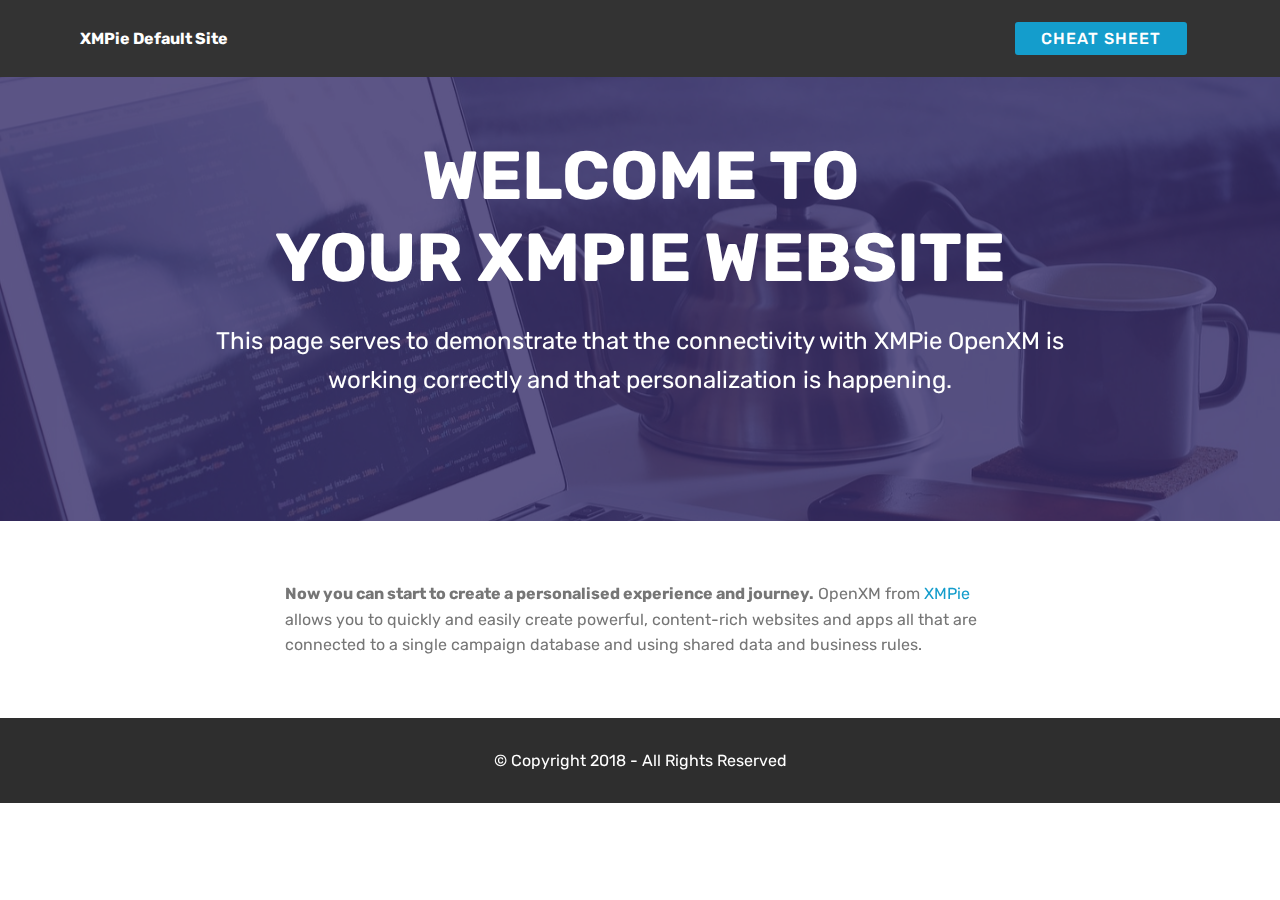
<file: index.html>
<!DOCTYPE html>
<html >
<head>
  <meta charset="UTF-8">
  <meta http-equiv="X-UA-Compatible" content="IE=edge">
  <meta name="viewport" content="width=device-width, initial-scale=1, minimum-scale=1">
  <link rel="icon" type="image/x-icon" href="https://www.xmpie.com/wp-content/uploads/2015/07/logo.png">

  
  <meta name="description" content="Default OpenXM page for you to test and work with">
  <title>XMPie Default Page</title>
  <link rel="stylesheet" href="assets/tether/tether.min.css">
  <link rel="stylesheet" href="assets/bootstrap/css/bootstrap.min.css">
  <link rel="stylesheet" href="assets/bootstrap/css/bootstrap-grid.min.css">
  <link rel="stylesheet" href="assets/bootstrap/css/bootstrap-reboot.min.css">
  <link rel="stylesheet" href="assets/dropdown/css/style.css">
  <link rel="stylesheet" href="assets/theme/css/style.css">
  <link rel="stylesheet" href="assets/xmpie/css/mbr-additional.css" type="text/css">

</head>
<body>
  <section class="menu xmpie-default" once="menu" id="menu1-2">

    <nav class="navbar navbar-expand beta-menu navbar-dropdown align-items-center navbar-fixed-top navbar-toggleable-sm">
        <button class="navbar-toggler navbar-toggler-right" type="button" data-toggle="collapse" data-target="#navbarSupportedContent" aria-controls="navbarSupportedContent" aria-expanded="false" aria-label="Toggle navigation">
            <div class="hamburger">
                <span></span>
                <span></span>
                <span></span>
                <span></span>
            </div>
        </button>
        <div class="menu-logo">
            <div class="navbar-brand">
                
                <span class="navbar-caption-wrap"><a class="navbar-caption text-white display-4" href="http://www.xmpie.com">XMPie Default Site</a></span>
            </div>
        </div>
        <div class="collapse navbar-collapse" id="navbarSupportedContent">
            
            <div class="navbar-buttons mbr-section-btn"><a class="btn btn-sm btn-primary display-4" href="https://github.com/XMPieLab/XMPL-SDK/wiki">CHEAT SHEET</a></div>
        </div>
    </nav>
</section>
<section class="header1 cid-qv1fpt1o2q mbr-parallax-background" id="header1-1">
    <div class="mbr-overlay" style="opacity: 0.8; background-color: rgb(51, 42, 104);">
    </div>

    <div class="container">
        <div class="row justify-content-md-center">
            <div class="mbr-white col-md-10">
                <h1 class="mbr-section-title align-center mbr-bold pb-3 mbr-fonts-style display-1">WELCOME TO<br>YOUR XMPIE WEBSITE</h1>
                
                <p class="mbr-text align-center pb-3 mbr-fonts-style display-5">
                    This page serves to demonstrate that the connectivity with XMPie OpenXM is working correctly and that personalization is happening.</p>
                
            </div>
        </div>
    </div>
</section>

<section class="mbr-section article content1 xmpie-article" id="content1-ne">
    
    <div class="container">
        <div class="media-container-row">
            <div class="mbr-text col-12 col-md-8 mbr-fonts-style display-7">
                <strong>Now you can start to create a personalised experience and journey.</strong>
                OpenXM from <a href="http://www.xmpie.com">XMPie</a> allows you to quickly and easily create powerful, content-rich websites and apps
                all that are connected to a single campaign database and using shared data and business rules. 
            </div>
        </div>
    </div>
</section>

<section once="" class="xmpie-footer" id="footer6-c5">
    <div class="container">
        <div class="media-container-row align-center mbr-white">
            <div class="col-12">
                <p class="mbr-text mb-0 mbr-fonts-style display-7">
                    © Copyright 2018&nbsp;- All Rights Reserved
                </p>
            </div>
        </div>
    </div>
</section>

<!-- Scripts -->
    <script src="https://ajax.googleapis.com/ajax/libs/jquery/1.10.2/jquery.min.js"></script>
    <script src="assets/popper/popper.min.js"></script>
    <script src="assets/tether/tether.min.js"></script>
    <script src="assets/bootstrap/js/bootstrap.min.js"></script>
    <script src="assets/smoothscroll/smooth-scroll.js"></script>
    <script src="assets/dropdown/js/script.min.js"></script>
    <script src="assets/touchswipe/jquery.touch-swipe.min.js"></script>
    <script src="assets/parallax/jarallax.min.js"></script>
    <script src="assets/theme/js/script.js"></script>
</body>
</html>
</file>
<file: assets/dropdown/css/style.css>
.navbar-dropdown {
  left: 0;
  padding: 0;
  position: absolute;
  right: 0;
  top: 0;
  transition: all 0.45s ease;
  z-index: 1030;
  background: #282828; }
  .navbar-dropdown .navbar-logo {
    margin-right: 0.8rem;
    transition: margin 0.3s ease-in-out;
    vertical-align: middle; }
    .navbar-dropdown .navbar-logo img {
      height: 3.125rem;
      transition: all 0.3s ease-in-out; }
    .navbar-dropdown .navbar-logo.mbr-iconfont {
      font-size: 3.125rem;
      line-height: 3.125rem; }
  .navbar-dropdown .navbar-caption {
    font-weight: 700;
    white-space: normal;
    vertical-align: -4px;
    line-height: 3.125rem !important; }
    .navbar-dropdown .navbar-caption, .navbar-dropdown .navbar-caption:hover {
      color: inherit;
      text-decoration: none; }
  .navbar-dropdown .mbr-iconfont + .navbar-caption {
    vertical-align: -1px; }
  .navbar-dropdown.navbar-fixed-top {
    position: fixed; }
  .navbar-dropdown .navbar-brand span {
    vertical-align: -4px; }
  .navbar-dropdown.bg-color.transparent {
    background: none; }
  .navbar-dropdown.navbar-short .navbar-brand {
    padding: 0.625rem 0; }
    .navbar-dropdown.navbar-short .navbar-brand span {
      vertical-align: -1px; }
  .navbar-dropdown.navbar-short .navbar-caption {
    line-height: 2.375rem !important;
    vertical-align: -2px; }
  .navbar-dropdown.navbar-short .navbar-logo {
    margin-right: 0.5rem; }
    .navbar-dropdown.navbar-short .navbar-logo img {
      height: 2.375rem; }
    .navbar-dropdown.navbar-short .navbar-logo.mbr-iconfont {
      font-size: 2.375rem;
      line-height: 2.375rem; }
  .navbar-dropdown.navbar-short .mbr-table-cell {
    height: 3.625rem; }
  .navbar-dropdown .navbar-close {
    left: 0.6875rem;
    position: fixed;
    top: 0.75rem;
    z-index: 1000; }
  .navbar-dropdown .hamburger-icon {
    content: "";
    display: inline-block;
    vertical-align: middle;
    width: 16px;
    -webkit-box-shadow: 0 -6px 0 1px #282828,0 0 0 1px #282828,0 6px 0 1px #282828;
    -moz-box-shadow: 0 -6px 0 1px #282828,0 0 0 1px #282828,0 6px 0 1px #282828;
    box-shadow: 0 -6px 0 1px #282828,0 0 0 1px #282828,0 6px 0 1px #282828; }

.dropdown-menu .dropdown-toggle[data-toggle="dropdown-submenu"]::after {
  border-bottom: 0.35em solid transparent;
  border-left: 0.35em solid;
  border-right: 0;
  border-top: 0.35em solid transparent;
  margin-left: 0.3rem; }

.dropdown-menu .dropdown-item:focus {
  outline: 0; }

.nav-dropdown {
  font-size: 0.75rem;
  font-weight: 500;
  height: auto !important; }
  .nav-dropdown .nav-btn {
    padding-left: 1rem; }
  .nav-dropdown .link {
    margin: .667em 1.667em;
    font-weight: 500;
    padding: 0;
    transition: color .2s ease-in-out; }
    .nav-dropdown .link.dropdown-toggle {
      margin-right: 2.583em; }
      .nav-dropdown .link.dropdown-toggle::after {
        margin-left: .25rem;
        border-top: 0.35em solid;
        border-right: 0.35em solid transparent;
        border-left: 0.35em solid transparent;
        border-bottom: 0; }
      .nav-dropdown .link.dropdown-toggle[aria-expanded="true"] {
        margin: 0;
        padding: 0.667em 3.263em  0.667em 1.667em; }
  .nav-dropdown .link::after,
  .nav-dropdown .dropdown-item::after {
    color: inherit; }
  .nav-dropdown .btn {
    font-size: 0.75rem;
    font-weight: 700;
    letter-spacing: 0;
    margin-bottom: 0;
    padding-left: 1.25rem;
    padding-right: 1.25rem; }
  .nav-dropdown .dropdown-menu {
    border-radius: 0;
    border: 0;
    left: 0;
    margin: 0;
    padding-bottom: 1.25rem;
    padding-top: 1.25rem;
    position: relative; }
  .nav-dropdown .dropdown-submenu {
    margin-left: 0.125rem;
    top: 0; }
  .nav-dropdown .dropdown-item {
    font-weight: 500;
    line-height: 2;
    padding: 0.3846em 4.615em 0.3846em 1.5385em;
    position: relative;
    transition: color .2s ease-in-out, background-color .2s ease-in-out; }
    .nav-dropdown .dropdown-item::after {
      margin-top: -0.3077em;
      position: absolute;
      right: 1.1538em;
      top: 50%; }
    .nav-dropdown .dropdown-item:focus, .nav-dropdown .dropdown-item:hover {
      background: none; }

@media (max-width: 767px) {
  .nav-dropdown.navbar-toggleable-sm {
    bottom: 0;
    display: none;
    left: 0;
    overflow-x: hidden;
    position: fixed;
    top: 0;
    transform: translateX(-100%);
    -ms-transform: translateX(-100%);
    -webkit-transform: translateX(-100%);
    width: 18.75rem;
    z-index: 999; } }
.nav-dropdown.navbar-toggleable-xl {
  bottom: 0;
  display: none;
  left: 0;
  overflow-x: hidden;
  position: fixed;
  top: 0;
  transform: translateX(-100%);
  -ms-transform: translateX(-100%);
  -webkit-transform: translateX(-100%);
  width: 18.75rem;
  z-index: 999; }

.nav-dropdown-sm {
  display: block !important;
  overflow-x: hidden;
  overflow: auto;
  padding-top: 3.875rem; }
  .nav-dropdown-sm::after {
    content: "";
    display: block;
    height: 3rem;
    width: 100%; }
  .nav-dropdown-sm.collapse.in ~ .navbar-close {
    display: block !important; }
  .nav-dropdown-sm.collapsing, .nav-dropdown-sm.collapse.in {
    transform: translateX(0);
    -ms-transform: translateX(0);
    -webkit-transform: translateX(0);
    transition: all 0.25s ease-out;
    -webkit-transition: all 0.25s ease-out;
    background: #282828; }
  .nav-dropdown-sm.collapsing[aria-expanded="false"] {
    transform: translateX(-100%);
    -ms-transform: translateX(-100%);
    -webkit-transform: translateX(-100%); }
  .nav-dropdown-sm .nav-item {
    display: block;
    margin-left: 0 !important;
    padding-left: 0; }
  .nav-dropdown-sm .link,
  .nav-dropdown-sm .dropdown-item {
    border-top: 1px dotted rgba(255, 255, 255, 0.1);
    font-size: 0.8125rem;
    line-height: 1.6;
    margin: 0 !important;
    padding: 0.875rem 2.4rem 0.875rem 1.5625rem !important;
    position: relative;
    white-space: normal; }
    .nav-dropdown-sm .link:focus, .nav-dropdown-sm .link:hover,
    .nav-dropdown-sm .dropdown-item:focus,
    .nav-dropdown-sm .dropdown-item:hover {
      background: rgba(0, 0, 0, 0.2) !important;
      color: #c0a375; }
  .nav-dropdown-sm .nav-btn {
    position: relative;
    padding: 1.5625rem 1.5625rem 0 1.5625rem; }
    .nav-dropdown-sm .nav-btn::before {
      border-top: 1px dotted rgba(255, 255, 255, 0.1);
      content: "";
      left: 0;
      position: absolute;
      top: 0;
      width: 100%; }
    .nav-dropdown-sm .nav-btn + .nav-btn {
      padding-top: 0.625rem; }
      .nav-dropdown-sm .nav-btn + .nav-btn::before {
        display: none; }
  .nav-dropdown-sm .btn {
    padding: 0.625rem 0; }
  .nav-dropdown-sm .dropdown-toggle[data-toggle="dropdown-submenu"]::after {
    margin-left: .25rem;
    border-top: 0.35em solid;
    border-right: 0.35em solid transparent;
    border-left: 0.35em solid transparent;
    border-bottom: 0; }
  .nav-dropdown-sm .dropdown-toggle[data-toggle="dropdown-submenu"][aria-expanded="true"]::after {
    border-top: 0;
    border-right: 0.35em solid transparent;
    border-left: 0.35em solid transparent;
    border-bottom: 0.35em solid; }
  .nav-dropdown-sm .dropdown-menu {
    margin: 0;
    padding: 0;
    position: relative;
    top: 0;
    left: 0;
    width: 100%;
    border: 0;
    float: none;
    border-radius: 0;
    background: none; }
  .nav-dropdown-sm .dropdown-submenu {
    left: 100%;
    margin-left: 0.125rem;
    margin-top: -1.25rem;
    top: 0; }

.navbar-toggleable-sm .nav-dropdown .dropdown-menu {
  position: absolute; }

.navbar-toggleable-sm .nav-dropdown .dropdown-submenu {
  left: 100%;
  margin-left: 0.125rem;
  margin-top: -1.25rem;
  top: 0; }

.navbar-toggleable-sm.opened .nav-dropdown .dropdown-menu {
  position: relative; }

.navbar-toggleable-sm.opened .nav-dropdown .dropdown-submenu {
  left: 0;
  margin-left: 00rem;
  margin-top: 0rem;
  top: 0; }

.is-builder .nav-dropdown.collapsing {
  transition: none !important; }

/*# sourceMappingURL=style.css.map */
</file>
<file: assets/theme/css/style.css>
/*!
 * Mobirise v4 theme (https://mobirise.com/)
 * Copyright 2017 Mobirise
 */
section {
  background-color: #eeeeee; }

section,
.container,
.container-fluid {
  position: relative;
  word-wrap: break-word; }

a.mbr-iconfont:hover {
  text-decoration: none; }

.article .lead p, .article .lead ul, .article .lead ol, .article .lead pre, .article .lead blockquote {
  margin-bottom: 0; }

a {
  font-style: normal;
  font-weight: 400;
  cursor: pointer; }
  a, a:hover {
    text-decoration: none; }

figure {
  margin-bottom: 0; }

body {
  color: #232323; }

h1, h2, h3, h4, h5, h6,
.h1, .h2, .h3, .h4, .h5, .h6,
.display-1, .display-2, .display-3, .display-4 {
  line-height: 1;
  word-break: break-word;
  word-wrap: break-word; }

b, strong {
  font-weight: bold; }

blockquote {
  padding: 10px 0 10px 20px;
  position: relative;
  border-left: 2px solid;
  border-color: #ff3366; }

input:-webkit-autofill, input:-webkit-autofill:hover, input:-webkit-autofill:focus, input:-webkit-autofill:active {
  transition-delay: 9999s;
  transition-property: background-color, color; }

textarea[type="hidden"] {
  display: none; }

body {
  position: relative; }

section {
  background-position: 50% 50%;
  background-repeat: no-repeat;
  background-size: cover; }
  section .mbr-background-video,
  section .mbr-background-video-preview {
    position: absolute;
    bottom: 0;
    left: 0;
    right: 0;
    top: 0; }

.hidden {
  visibility: hidden; }

.mbr-z-index20 {
  z-index: 20; }

/*! Base colors */
.mbr-white {
  color: #ffffff; }

.mbr-black {
  color: #000000; }

.mbr-bg-white {
  background-color: #ffffff; }

.mbr-bg-black {
  background-color: #000000; }

/*! Text-aligns */
.align-left {
  text-align: left; }

.align-center {
  text-align: center; }

.align-right {
  text-align: right; }

@media (max-width: 767px) {
  .align-left, .align-center, .align-right, .mbr-section-btn, .mbr-section-title {
    text-align: center; } }
/*! Font-weight  */
.mbr-light {
  font-weight: 300; }

.mbr-regular {
  font-weight: 400; }

.mbr-semibold {
  font-weight: 500; }

.mbr-bold {
  font-weight: 700; }

/*! Media  */
.media-size-item {
  -webkit-flex: 1 1 auto;
  -moz-flex: 1 1 auto;
  -ms-flex: 1 1 auto;
  -o-flex: 1 1 auto;
  flex: 1 1 auto; }

.media-content {
  -webkit-flex-basis: 100%;
  flex-basis: 100%; }

.media-container-row {
  display: -ms-flexbox;
  display: -webkit-flex;
  display: flex;
  -webkit-flex-direction: row;
  -ms-flex-direction: row;
  flex-direction: row;
  -webkit-flex-wrap: wrap;
  -ms-flex-wrap: wrap;
  flex-wrap: wrap;
  -webkit-justify-content: center;
  -ms-flex-pack: center;
  justify-content: center;
  -webkit-align-content: center;
  -ms-flex-line-pack: center;
  align-content: center;
  -webkit-align-items: start;
  -ms-flex-align: start;
  align-items: start; }
  .media-container-row .media-size-item {
    width: 400px; }

.media-container-column {
  display: -ms-flexbox;
  display: -webkit-flex;
  display: flex;
  -webkit-flex-direction: column;
  -ms-flex-direction: column;
  flex-direction: column;
  -webkit-flex-wrap: wrap;
  -ms-flex-wrap: wrap;
  flex-wrap: wrap;
  -webkit-justify-content: center;
  -ms-flex-pack: center;
  justify-content: center;
  -webkit-align-content: center;
  -ms-flex-line-pack: center;
  align-content: center;
  -webkit-align-items: stretch;
  -ms-flex-align: stretch;
  align-items: stretch; }
  .media-container-column > * {
    width: 100%; }

@media (min-width: 992px) {
  .media-container-row {
    -webkit-flex-wrap: nowrap;
    -ms-flex-wrap: nowrap;
    flex-wrap: nowrap; } }
figure {
  overflow: hidden; }

figure[mbr-media-size] {
  transition: width 0.1s; }

.mbr-figure img, .mbr-figure iframe {
  display: block;
  width: 100%; }

.card {
  background-color: transparent;
  border: none; }

.card-img {
  text-align: center;
  flex-shrink: 0; }

.media {
  max-width: 100%;
  margin: 0 auto; }

.mbr-figure {
  -ms-flex-item-align: center;
  -ms-grid-row-align: center;
  -webkit-align-self: center;
  align-self: center; }

.media-container > div {
  max-width: 100%; }

.mbr-figure img, .card-img img {
  width: 100%; }

@media (max-width: 991px) {
  .media-size-item {
    width: auto !important; }

  .media {
    width: auto; }

  .mbr-figure {
    width: 100% !important; } }
/*! Buttons */
.mbr-section-btn {
  margin-left: -.25rem;
  margin-right: -.25rem;
  font-size: 0; }

nav .mbr-section-btn {
  margin-left: 0rem;
  margin-right: 0rem; }

/*! Btn icon margin */
.btn .mbr-iconfont, .btn.btn-sm .mbr-iconfont {
  cursor: pointer;
  margin-right: 0.5rem; }

.btn.btn-md .mbr-iconfont, .btn.btn-md .mbr-iconfont {
  margin-right: 0.8rem; }

.mbr-regular {
  font-weight: 400; }

.mbr-semibold {
  font-weight: 500; }

.mbr-bold {
  font-weight: 700; }

[type="submit"] {
  -webkit-appearance: none; }

/*! Full-screen */
.mbr-fullscreen .mbr-overlay {
  min-height: 100vh; }

.mbr-fullscreen {
  display: flex;
  display: -webkit-flex;
  display: -moz-flex;
  display: -ms-flex;
  display: -o-flex;
  align-items: center;
  -webkit-align-items: center;
  min-height: 100vh;
  padding-top: 3rem;
  padding-bottom: 3rem; }

/*! Map */
.map {
  height: 25rem;
  position: relative; }
  .map iframe {
    width: 100%;
    height: 100%; }

/* Form */
.form-asterisk {
  font-family: initial;
  position: absolute;
  top: -2px;
  font-weight: normal; }

/*! Scroll to top arrow */
.mbr-arrow-up {
  bottom: 25px;
  right: 90px;
  position: fixed;
  text-align: right;
  z-index: 5000;
  color: #ffffff;
  font-size: 32px;
  transform: rotate(180deg);
  -webkit-transform: rotate(180deg); }

.mbr-arrow-up a {
  background: rgba(0, 0, 0, 0.2);
  border-radius: 3px;
  color: #fff;
  display: inline-block;
  height: 60px;
  width: 60px;
  outline-style: none !important;
  position: relative;
  text-decoration: none;
  transition: all .3s ease-in-out;
  cursor: pointer;
  text-align: center; }
  .mbr-arrow-up a:hover {
    background-color: rgba(0, 0, 0, 0.4); }
  .mbr-arrow-up a i {
    line-height: 60px; }

.mbr-arrow-up-icon {
  display: block;
  color: #fff; }

.mbr-arrow-up-icon::before {
  content: "\203a";
  display: inline-block;
  font-family: serif;
  font-size: 32px;
  line-height: 1;
  font-style: normal;
  position: relative;
  top: 6px;
  left: -4px;
  -webkit-transform: rotate(-90deg);
  transform: rotate(-90deg); }

/*! Arrow Down */
.mbr-arrow {
  position: absolute;
  bottom: 45px;
  left: 50%;
  width: 60px;
  height: 60px;
  cursor: pointer;
  background-color: rgba(80, 80, 80, 0.5);
  border-radius: 50%;
  -webkit-transform: translateX(-50%);
  transform: translateX(-50%); }
  .mbr-arrow > a {
    display: inline-block;
    text-decoration: none;
    outline-style: none;
    -webkit-animation: arrowdown 1.7s ease-in-out infinite;
    animation: arrowdown 1.7s ease-in-out infinite; }
    .mbr-arrow > a > i {
      position: absolute;
      top: -2px;
      left: 15px;
      font-size: 2rem; }

@keyframes arrowdown {
  0% {
    transform: translateY(0px);
    -webkit-transform: translateY(0px); }
  50% {
    transform: translateY(-5px);
    -webkit-transform: translateY(-5px); }
  100% {
    transform: translateY(0px);
    -webkit-transform: translateY(0px); } }
@-webkit-keyframes arrowdown {
  0% {
    transform: translateY(0px);
    -webkit-transform: translateY(0px); }
  50% {
    transform: translateY(-5px);
    -webkit-transform: translateY(-5px); }
  100% {
    transform: translateY(0px);
    -webkit-transform: translateY(0px); } }
@media (max-width: 500px) {
  .mbr-arrow-up {
    left: 50%;
    right: auto;
    transform: translateX(-50%) rotate(180deg);
    -webkit-transform: translateX(-50%) rotate(180deg); } }
/*Gradients animation*/
@keyframes gradient-animation {
  from {
    background-position: 0% 100%;
    animation-timing-function: ease-in-out; }
  to {
    background-position: 100% 0%;
    animation-timing-function: ease-in-out; } }
@-webkit-keyframes gradient-animation {
  from {
    background-position: 0% 100%;
    animation-timing-function: ease-in-out; }
  to {
    background-position: 100% 0%;
    animation-timing-function: ease-in-out; } }
.bg-gradient {
  background-size: 200% 200%;
  animation: gradient-animation 5s infinite alternate;
  -webkit-animation: gradient-animation 5s infinite alternate; }

.menu .navbar-brand {
  display: -webkit-flex; }
  .menu .navbar-brand span {
    display: flex;
    display: -webkit-flex; }
  .menu .navbar-brand .navbar-caption-wrap {
    display: -webkit-flex; }
  .menu .navbar-brand .navbar-logo img {
    display: -webkit-flex; }
@media (min-width: 768px) and (max-width: 991px) {
  .menu .navbar-toggleable-sm .navbar-nav {
    display: -webkit-box;
    display: -webkit-flex;
    display: -ms-flexbox; } }
@media (min-width: 992px) {
  .menu .navbar-nav.nav-dropdown {
    display: -webkit-flex; }
  .menu .navbar-toggleable-sm .navbar-collapse {
    display: -webkit-flex !important; } }

/*# sourceMappingURL=style.css.map */
.engine {
	position: absolute;
	text-indent: -2400px;
	text-align: center;
	padding: 0;
	top: 0;
	left: -2400px;
}
</file>
<file: assets/xmpie/css/mbr-additional.css>
@import url(https://fonts.googleapis.com/css?family=Rubik:300,300i,400,400i,500,500i,700,700i,900,900i);





body {
  font-style: normal;
  line-height: 1.5;
}
.mbr-section-title {
  font-style: normal;
  line-height: 1.2;
}
.mbr-section-subtitle {
  line-height: 1.3;
}
.mbr-text {
  font-style: normal;
  line-height: 1.6;
}
.display-1 {
  font-family: 'Rubik', sans-serif;
  font-size: 4.25rem;
}
.display-1 > .mbr-iconfont {
  font-size: 6.8rem;
}
.display-2 {
  font-family: 'Rubik', sans-serif;
  font-size: 3rem;
}
.display-2 > .mbr-iconfont {
  font-size: 4.8rem;
}
.display-4 {
  font-family: 'Rubik', sans-serif;
  font-size: 1rem;
}
.display-4 > .mbr-iconfont {
  font-size: 1.6rem;
}
.display-5 {
  font-family: 'Rubik', sans-serif;
  font-size: 1.5rem;
}
.display-5 > .mbr-iconfont {
  font-size: 2.4rem;
}
.display-7 {
  font-family: 'Rubik', sans-serif;
  font-size: 1rem;
}
.display-7 > .mbr-iconfont {
  font-size: 1.6rem;
}
/* ---- Fluid typography for mobile devices ---- */
/* 1.4 - font scale ratio ( bootstrap == 1.42857 ) */
/* 100vw - current viewport width */
/* (48 - 20)  48 == 48rem == 768px, 20 == 20rem == 320px(minimal supported viewport) */
/* 0.65 - min scale variable, may vary */
@media (max-width: 768px) {
  .display-1 {
    font-size: 3.4rem;
    font-size: calc( 2.1374999999999997rem + (4.25 - 2.1374999999999997) * ((100vw - 20rem) / (48 - 20)));
    line-height: calc( 1.4 * (2.1374999999999997rem + (4.25 - 2.1374999999999997) * ((100vw - 20rem) / (48 - 20))));
  }
  .display-2 {
    font-size: 2.4rem;
    font-size: calc( 1.7rem + (3 - 1.7) * ((100vw - 20rem) / (48 - 20)));
    line-height: calc( 1.4 * (1.7rem + (3 - 1.7) * ((100vw - 20rem) / (48 - 20))));
  }
  .display-4 {
    font-size: 0.8rem;
    font-size: calc( 1rem + (1 - 1) * ((100vw - 20rem) / (48 - 20)));
    line-height: calc( 1.4 * (1rem + (1 - 1) * ((100vw - 20rem) / (48 - 20))));
  }
  .display-5 {
    font-size: 1.2rem;
    font-size: calc( 1.175rem + (1.5 - 1.175) * ((100vw - 20rem) / (48 - 20)));
    line-height: calc( 1.4 * (1.175rem + (1.5 - 1.175) * ((100vw - 20rem) / (48 - 20))));
  }
}
/* Buttons */
.btn {
  font-weight: 500;
  border-width: 2px;
  font-style: normal;
  letter-spacing: 1px;
  margin: .4rem .8rem;
  white-space: normal;
  -webkit-transition: all 0.3s ease-in-out;
  -moz-transition: all 0.3s ease-in-out;
  transition: all 0.3s ease-in-out;
  padding: 1rem 3rem;
  border-radius: 3px;
  display: inline-flex;
  align-items: center;
  justify-content: center;
  word-break: break-word;
}
.btn-sm {
  font-weight: 500;
  letter-spacing: 1px;
  -webkit-transition: all 0.3s ease-in-out;
  -moz-transition: all 0.3s ease-in-out;
  transition: all 0.3s ease-in-out;
  padding: 0.6rem 1.5rem;
  border-radius: 3px;
}
.btn-md {
  font-weight: 500;
  letter-spacing: 1px;
  margin: .4rem .8rem !important;
  -webkit-transition: all 0.3s ease-in-out;
  -moz-transition: all 0.3s ease-in-out;
  transition: all 0.3s ease-in-out;
  padding: 1rem 3rem;
  border-radius: 3px;
}
.btn-lg {
  font-weight: 500;
  letter-spacing: 1px;
  margin: .4rem .8rem !important;
  -webkit-transition: all 0.3s ease-in-out;
  -moz-transition: all 0.3s ease-in-out;
  transition: all 0.3s ease-in-out;
  padding: 1.2rem 3.2rem;
  border-radius: 3px;
}
.bg-primary {
  background-color: #149dcc !important;
}
.bg-success {
  background-color: #f7b84a !important;
}
.bg-info {
  background-color: #82786e !important;
}
.bg-warning {
  background-color: #879a9f !important;
}
.bg-danger {
  background-color: #b1a374 !important;
}
.btn-primary,
.btn-primary:active {
  background-color: #149dcc !important;
  border-color: #149dcc !important;
  color: #ffffff !important;
}
.btn-primary:hover,
.btn-primary:focus,
.btn-primary.focus,
.btn-primary.active {
  color: #ffffff !important;
  background-color: #0d6786 !important;
  border-color: #0d6786 !important;
}
.btn-primary.disabled,
.btn-primary:disabled {
  color: #ffffff !important;
  background-color: #0d6786 !important;
  border-color: #0d6786 !important;
}
.btn-secondary,
.btn-secondary:active {
  background-color: #ff3366 !important;
  border-color: #ff3366 !important;
  color: #ffffff !important;
}
.btn-secondary:hover,
.btn-secondary:focus,
.btn-secondary.focus,
.btn-secondary.active {
  color: #ffffff !important;
  background-color: #e50039 !important;
  border-color: #e50039 !important;
}
.btn-secondary.disabled,
.btn-secondary:disabled {
  color: #ffffff !important;
  background-color: #e50039 !important;
  border-color: #e50039 !important;
}
.btn-info,
.btn-info:active {
  background-color: #82786e !important;
  border-color: #82786e !important;
  color: #ffffff !important;
}
.btn-info:hover,
.btn-info:focus,
.btn-info.focus,
.btn-info.active {
  color: #ffffff !important;
  background-color: #59524b !important;
  border-color: #59524b !important;
}
.btn-info.disabled,
.btn-info:disabled {
  color: #ffffff !important;
  background-color: #59524b !important;
  border-color: #59524b !important;
}
.btn-success,
.btn-success:active {
  background-color: #f7b84a !important;
  border-color: #f7b84a !important;
  color: #ffffff !important;
}
.btn-success:hover,
.btn-success:focus,
.btn-success.focus,
.btn-success.active {
  color: #ffffff !important;
  background-color: #ea990a !important;
  border-color: #ea990a !important;
}
.btn-success.disabled,
.btn-success:disabled {
  color: #ffffff !important;
  background-color: #ea990a !important;
  border-color: #ea990a !important;
}
.btn-warning,
.btn-warning:active {
  background-color: #879a9f !important;
  border-color: #879a9f !important;
  color: #ffffff !important;
}
.btn-warning:hover,
.btn-warning:focus,
.btn-warning.focus,
.btn-warning.active {
  color: #ffffff !important;
  background-color: #617479 !important;
  border-color: #617479 !important;
}
.btn-warning.disabled,
.btn-warning:disabled {
  color: #ffffff !important;
  background-color: #617479 !important;
  border-color: #617479 !important;
}
.btn-danger,
.btn-danger:active {
  background-color: #b1a374 !important;
  border-color: #b1a374 !important;
  color: #ffffff !important;
}
.btn-danger:hover,
.btn-danger:focus,
.btn-danger.focus,
.btn-danger.active {
  color: #ffffff !important;
  background-color: #8b7d4e !important;
  border-color: #8b7d4e !important;
}
.btn-danger.disabled,
.btn-danger:disabled {
  color: #ffffff !important;
  background-color: #8b7d4e !important;
  border-color: #8b7d4e !important;
}
.btn-white {
  color: #333333 !important;
}
.btn-white,
.btn-white:active {
  background-color: #ffffff !important;
  border-color: #ffffff !important;
  color: #808080 !important;
}
.btn-white:hover,
.btn-white:focus,
.btn-white.focus,
.btn-white.active {
  color: #808080 !important;
  background-color: #d9d9d9 !important;
  border-color: #d9d9d9 !important;
}
.btn-white.disabled,
.btn-white:disabled {
  color: #808080 !important;
  background-color: #d9d9d9 !important;
  border-color: #d9d9d9 !important;
}
.btn-black,
.btn-black:active {
  background-color: #333333 !important;
  border-color: #333333 !important;
  color: #ffffff !important;
}
.btn-black:hover,
.btn-black:focus,
.btn-black.focus,
.btn-black.active {
  color: #ffffff !important;
  background-color: #0d0d0d !important;
  border-color: #0d0d0d !important;
}
.btn-black.disabled,
.btn-black:disabled {
  color: #ffffff !important;
  background-color: #0d0d0d !important;
  border-color: #0d0d0d !important;
}
.btn-primary-outline,
.btn-primary-outline:active {
  background: none;
  border-color: #0b566f;
  color: #0b566f;
}
.btn-primary-outline:hover,
.btn-primary-outline:focus,
.btn-primary-outline.focus,
.btn-primary-outline.active {
  color: #ffffff;
  background-color: #149dcc;
  border-color: #149dcc;
}
.btn-primary-outline.disabled,
.btn-primary-outline:disabled {
  color: #ffffff !important;
  background-color: #149dcc !important;
  border-color: #149dcc !important;
}
.btn-secondary-outline,
.btn-secondary-outline:active {
  background: none;
  border-color: #cc0033;
  color: #cc0033;
}
.btn-secondary-outline:hover,
.btn-secondary-outline:focus,
.btn-secondary-outline.focus,
.btn-secondary-outline.active {
  color: #ffffff;
  background-color: #ff3366;
  border-color: #ff3366;
}
.btn-secondary-outline.disabled,
.btn-secondary-outline:disabled {
  color: #ffffff !important;
  background-color: #ff3366 !important;
  border-color: #ff3366 !important;
}
.btn-info-outline,
.btn-info-outline:active {
  background: none;
  border-color: #4b453f;
  color: #4b453f;
}
.btn-info-outline:hover,
.btn-info-outline:focus,
.btn-info-outline.focus,
.btn-info-outline.active {
  color: #ffffff;
  background-color: #82786e;
  border-color: #82786e;
}
.btn-info-outline.disabled,
.btn-info-outline:disabled {
  color: #ffffff !important;
  background-color: #82786e !important;
  border-color: #82786e !important;
}
.btn-success-outline,
.btn-success-outline:active {
  background: none;
  border-color: #d28909;
  color: #d28909;
}
.btn-success-outline:hover,
.btn-success-outline:focus,
.btn-success-outline.focus,
.btn-success-outline.active {
  color: #ffffff;
  background-color: #f7b84a;
  border-color: #f7b84a;
}
.btn-success-outline.disabled,
.btn-success-outline:disabled {
  color: #ffffff !important;
  background-color: #f7b84a !important;
  border-color: #f7b84a !important;
}
.btn-warning-outline,
.btn-warning-outline:active {
  background: none;
  border-color: #55666b;
  color: #55666b;
}
.btn-warning-outline:hover,
.btn-warning-outline:focus,
.btn-warning-outline.focus,
.btn-warning-outline.active {
  color: #ffffff;
  background-color: #879a9f;
  border-color: #879a9f;
}
.btn-warning-outline.disabled,
.btn-warning-outline:disabled {
  color: #ffffff !important;
  background-color: #879a9f !important;
  border-color: #879a9f !important;
}
.btn-danger-outline,
.btn-danger-outline:active {
  background: none;
  border-color: #7a6e45;
  color: #7a6e45;
}
.btn-danger-outline:hover,
.btn-danger-outline:focus,
.btn-danger-outline.focus,
.btn-danger-outline.active {
  color: #ffffff;
  background-color: #b1a374;
  border-color: #b1a374;
}
.btn-danger-outline.disabled,
.btn-danger-outline:disabled {
  color: #ffffff !important;
  background-color: #b1a374 !important;
  border-color: #b1a374 !important;
}
.btn-black-outline,
.btn-black-outline:active {
  background: none;
  border-color: #000000;
  color: #000000;
}
.btn-black-outline:hover,
.btn-black-outline:focus,
.btn-black-outline.focus,
.btn-black-outline.active {
  color: #ffffff;
  background-color: #333333;
  border-color: #333333;
}
.btn-black-outline.disabled,
.btn-black-outline:disabled {
  color: #ffffff !important;
  background-color: #333333 !important;
  border-color: #333333 !important;
}
.btn-white-outline,
.btn-white-outline:active,
.btn-white-outline.active {
  background: none;
  border-color: #ffffff;
  color: #ffffff;
}
.btn-white-outline:hover,
.btn-white-outline:focus,
.btn-white-outline.focus {
  color: #333333;
  background-color: #ffffff;
  border-color: #ffffff;
}
.text-primary {
  color: #149dcc !important;
}
.text-secondary {
  color: #ff3366 !important;
}
.text-success {
  color: #f7b84a !important;
}
.text-info {
  color: #82786e !important;
}
.text-warning {
  color: #879a9f !important;
}
.text-danger {
  color: #b1a374 !important;
}
.text-white {
  color: #ffffff !important;
}
.text-black {
  color: #000000 !important;
}
a.text-primary:hover,
a.text-primary:focus {
  color: #0b566f !important;
}
a.text-secondary:hover,
a.text-secondary:focus {
  color: #cc0033 !important;
}
a.text-success:hover,
a.text-success:focus {
  color: #d28909 !important;
}
a.text-info:hover,
a.text-info:focus {
  color: #4b453f !important;
}
a.text-warning:hover,
a.text-warning:focus {
  color: #55666b !important;
}
a.text-danger:hover,
a.text-danger:focus {
  color: #7a6e45 !important;
}
a.text-white:hover,
a.text-white:focus {
  color: #b3b3b3 !important;
}
a.text-black:hover,
a.text-black:focus {
  color: #4d4d4d !important;
}
.alert-success {
  background-color: #70c770;
}
.alert-info {
  background-color: #82786e;
}
.alert-warning {
  background-color: #879a9f;
}
.alert-danger {
  background-color: #b1a374;
}
.mbr-section-btn a.btn:not(.btn-form):hover,
.mbr-section-btn a.btn:not(.btn-form):focus {
  box-shadow: none !important;
}
.mbr-gallery-filter li.active .btn {
  background-color: #149dcc;
  border-color: #149dcc;
  color: #ffffff;
}
.mbr-gallery-filter li.active .btn:focus {
  box-shadow: none;
}
.btn-form {
  border-radius: 0;
}
.btn-form:hover {
  cursor: pointer;
}
a,
a:hover {
  color: #149dcc;
}
.mbr-plan-header.bg-primary .mbr-plan-subtitle,
.mbr-plan-header.bg-primary .mbr-plan-price-desc {
  color: #b4e6f8;
}
.mbr-plan-header.bg-success .mbr-plan-subtitle,
.mbr-plan-header.bg-success .mbr-plan-price-desc {
  color: #ffffff;
}
.mbr-plan-header.bg-info .mbr-plan-subtitle,
.mbr-plan-header.bg-info .mbr-plan-price-desc {
  color: #beb8b2;
}
.mbr-plan-header.bg-warning .mbr-plan-subtitle,
.mbr-plan-header.bg-warning .mbr-plan-price-desc {
  color: #ced6d8;
}
.mbr-plan-header.bg-danger .mbr-plan-subtitle,
.mbr-plan-header.bg-danger .mbr-plan-price-desc {
  color: #dfd9c6;
}
/* Scroll to top button*/
.scrollToTop_wraper {
  display: none;
}
#scrollToTop a i:before {
  content: '';
  position: absolute;
  height: 40%;
  top: 25%;
  background: #fff;
  width: 2px;
  left: calc(50% - 1px);
}
#scrollToTop a i:after {
  content: '';
  position: absolute;
  display: block;
  border-top: 2px solid #fff;
  border-right: 2px solid #fff;
  width: 40%;
  height: 40%;
  left: 30%;
  bottom: 30%;
  transform: rotate(135deg);
}
/* Others*/
.note-check a[data-value=Rubik] {
  font-style: normal;
}
.mbr-arrow a {
  color: #ffffff;
}
@media (max-width: 767px) {
  .mbr-arrow {
    display: none;
  }
}
.form-control-label {
  position: relative;
  cursor: pointer;
  margin-bottom: .357em;
  padding: 0;
}
.alert {
  color: #ffffff;
  border-radius: 0;
  border: 0;
  font-size: .875rem;
  line-height: 1.5;
  margin-bottom: 1.875rem;
  padding: 1.25rem;
  position: relative;
}
.alert.alert-form::after {
  background-color: inherit;
  bottom: -7px;
  content: "";
  display: block;
  height: 14px;
  left: 50%;
  margin-left: -7px;
  position: absolute;
  transform: rotate(45deg);
  width: 14px;
}
.form-control {
  background-color: #f5f5f5;
  box-shadow: none;
  color: #565656;
  font-family: 'Rubik', sans-serif;
  font-size: 1rem;
  line-height: 1.43;
  min-height: 3.5em;
  padding: 1.07em .5em;
}
.form-control > .mbr-iconfont {
  font-size: 1.6rem;
}
.form-control,
.form-control:focus {
  border: 1px solid #e8e8e8;
}
.form-active .form-control:invalid {
  border-color: red;
}
.mbr-overlay {
  background-color: #000;
  bottom: 0;
  left: 0;
  opacity: .5;
  position: absolute;
  right: 0;
  top: 0;
  z-index: 0;
}
blockquote {
  font-style: italic;
  padding: 10px 0 10px 20px;
  font-size: 1.09rem;
  position: relative;
  border-color: #149dcc;
  border-width: 3px;
}
ul,
ol,
pre,
blockquote {
  margin-bottom: 2.3125rem;
}
pre {
  background: #f4f4f4;
  padding: 10px 24px;
  white-space: pre-wrap;
}
.inactive {
  -webkit-user-select: none;
  -moz-user-select: none;
  -ms-user-select: none;
  user-select: none;
  pointer-events: none;
  -webkit-user-drag: none;
  user-drag: none;
}
.mbr-section__comments .row {
  justify-content: center;
}
/* Forms */
.mbr-form .btn {
  margin: .4rem 0;
}
@media (max-width: 767px) {
  .btn {
    font-size: .75rem !important;
  }
  .btn .mbr-iconfont {
    font-size: 1rem !important;
  }
}
/* Social block */
.btn-social {
  font-size: 20px;
  border-radius: 50%;
  padding: 0;
  width: 44px;
  height: 44px;
  line-height: 44px;
  text-align: center;
  position: relative;
  border: 2px solid #c0a375;
  border-color: #149dcc;
  color: #232323;
  cursor: pointer;
}
.btn-social i {
  top: 0;
  line-height: 44px;
  width: 44px;
}
.btn-social:hover {
  color: #fff;
  background: #149dcc;
}
.btn-social + .btn {
  margin-left: .1rem;
}
/* Footer */
.mbr-footer-content li::before,
.mbr-footer .mbr-contacts li::before {
  background: #149dcc;
}
.mbr-footer-content li a:hover,
.mbr-footer .mbr-contacts li a:hover {
  color: #149dcc;
}
/* Headers*/
.offset-1 {
  margin-left: 8.33333%;
}
.offset-2 {
  margin-left: 16.66667%;
}
.offset-3 {
  margin-left: 25%;
}
.offset-4 {
  margin-left: 33.33333%;
}
.offset-5 {
  margin-left: 41.66667%;
}
.offset-6 {
  margin-left: 50%;
}
.offset-7 {
  margin-left: 58.33333%;
}
.offset-8 {
  margin-left: 66.66667%;
}
.offset-9 {
  margin-left: 75%;
}
.offset-10 {
  margin-left: 83.33333%;
}
.offset-11 {
  margin-left: 91.66667%;
}
@media (min-width: 576px) {
  .offset-sm-0 {
    margin-left: 0%;
  }
  .offset-sm-1 {
    margin-left: 8.33333%;
  }
  .offset-sm-2 {
    margin-left: 16.66667%;
  }
  .offset-sm-3 {
    margin-left: 25%;
  }
  .offset-sm-4 {
    margin-left: 33.33333%;
  }
  .offset-sm-5 {
    margin-left: 41.66667%;
  }
  .offset-sm-6 {
    margin-left: 50%;
  }
  .offset-sm-7 {
    margin-left: 58.33333%;
  }
  .offset-sm-8 {
    margin-left: 66.66667%;
  }
  .offset-sm-9 {
    margin-left: 75%;
  }
  .offset-sm-10 {
    margin-left: 83.33333%;
  }
  .offset-sm-11 {
    margin-left: 91.66667%;
  }
}
@media (min-width: 768px) {
  .offset-md-0 {
    margin-left: 0%;
  }
  .offset-md-1 {
    margin-left: 8.33333%;
  }
  .offset-md-2 {
    margin-left: 16.66667%;
  }
  .offset-md-3 {
    margin-left: 25%;
  }
  .offset-md-4 {
    margin-left: 33.33333%;
  }
  .offset-md-5 {
    margin-left: 41.66667%;
  }
  .offset-md-6 {
    margin-left: 50%;
  }
  .offset-md-7 {
    margin-left: 58.33333%;
  }
  .offset-md-8 {
    margin-left: 66.66667%;
  }
  .offset-md-9 {
    margin-left: 75%;
  }
  .offset-md-10 {
    margin-left: 83.33333%;
  }
  .offset-md-11 {
    margin-left: 91.66667%;
  }
}
@media (min-width: 992px) {
  .offset-lg-0 {
    margin-left: 0%;
  }
  .offset-lg-1 {
    margin-left: 8.33333%;
  }
  .offset-lg-2 {
    margin-left: 16.66667%;
  }
  .offset-lg-3 {
    margin-left: 25%;
  }
  .offset-lg-4 {
    margin-left: 33.33333%;
  }
  .offset-lg-5 {
    margin-left: 41.66667%;
  }
  .offset-lg-6 {
    margin-left: 50%;
  }
  .offset-lg-7 {
    margin-left: 58.33333%;
  }
  .offset-lg-8 {
    margin-left: 66.66667%;
  }
  .offset-lg-9 {
    margin-left: 75%;
  }
  .offset-lg-10 {
    margin-left: 83.33333%;
  }
  .offset-lg-11 {
    margin-left: 91.66667%;
  }
}
@media (min-width: 1200px) {
  .offset-xl-0 {
    margin-left: 0%;
  }
  .offset-xl-1 {
    margin-left: 8.33333%;
  }
  .offset-xl-2 {
    margin-left: 16.66667%;
  }
  .offset-xl-3 {
    margin-left: 25%;
  }
  .offset-xl-4 {
    margin-left: 33.33333%;
  }
  .offset-xl-5 {
    margin-left: 41.66667%;
  }
  .offset-xl-6 {
    margin-left: 50%;
  }
  .offset-xl-7 {
    margin-left: 58.33333%;
  }
  .offset-xl-8 {
    margin-left: 66.66667%;
  }
  .offset-xl-9 {
    margin-left: 75%;
  }
  .offset-xl-10 {
    margin-left: 83.33333%;
  }
  .offset-xl-11 {
    margin-left: 91.66667%;
  }
}
.navbar-toggler {
  -webkit-align-self: flex-start;
  -ms-flex-item-align: start;
  align-self: flex-start;
  padding: 0.25rem 0.75rem;
  font-size: 1.25rem;
  line-height: 1;
  background: transparent;
  border: 1px solid transparent;
  -webkit-border-radius: 0.25rem;
  border-radius: 0.25rem;
}
.navbar-toggler:focus,
.navbar-toggler:hover {
  text-decoration: none;
}
.navbar-toggler-icon {
  display: inline-block;
  width: 1.5em;
  height: 1.5em;
  vertical-align: middle;
  content: "";
  background: no-repeat center center;
  -webkit-background-size: 100% 100%;
  -o-background-size: 100% 100%;
  background-size: 100% 100%;
}
.navbar-toggler-left {
  position: absolute;
  left: 1rem;
}
.navbar-toggler-right {
  position: absolute;
  right: 1rem;
}
@media (max-width: 575px) {
  .navbar-toggleable .navbar-nav .dropdown-menu {
    position: static;
    float: none;
  }
  .navbar-toggleable > .container {
    padding-right: 0;
    padding-left: 0;
  }
}
@media (min-width: 576px) {
  .navbar-toggleable {
    -webkit-box-orient: horizontal;
    -webkit-box-direction: normal;
    -webkit-flex-direction: row;
    -ms-flex-direction: row;
    flex-direction: row;
    -webkit-flex-wrap: nowrap;
    -ms-flex-wrap: nowrap;
    flex-wrap: nowrap;
    -webkit-box-align: center;
    -webkit-align-items: center;
    -ms-flex-align: center;
    align-items: center;
  }
  .navbar-toggleable .navbar-nav {
    -webkit-box-orient: horizontal;
    -webkit-box-direction: normal;
    -webkit-flex-direction: row;
    -ms-flex-direction: row;
    flex-direction: row;
  }
  .navbar-toggleable .navbar-nav .nav-link {
    padding-right: .5rem;
    padding-left: .5rem;
  }
  .navbar-toggleable > .container {
    display: -webkit-box;
    display: -webkit-flex;
    display: -ms-flexbox;
    display: flex;
    -webkit-flex-wrap: nowrap;
    -ms-flex-wrap: nowrap;
    flex-wrap: nowrap;
    -webkit-box-align: center;
    -webkit-align-items: center;
    -ms-flex-align: center;
    align-items: center;
  }
  .navbar-toggleable .navbar-collapse {
    display: -webkit-box !important;
    display: -webkit-flex !important;
    display: -ms-flexbox !important;
    display: flex !important;
    width: 100%;
  }
  .navbar-toggleable .navbar-toggler {
    display: none;
  }
}
@media (max-width: 767px) {
  .navbar-toggleable-sm .navbar-nav .dropdown-menu {
    position: static;
    float: none;
  }
  .navbar-toggleable-sm > .container {
    padding-right: 0;
    padding-left: 0;
  }
}
@media (min-width: 768px) {
  .navbar-toggleable-sm {
    -webkit-box-orient: horizontal;
    -webkit-box-direction: normal;
    -webkit-flex-direction: row;
    -ms-flex-direction: row;
    flex-direction: row;
    -webkit-flex-wrap: nowrap;
    -ms-flex-wrap: nowrap;
    flex-wrap: nowrap;
    -webkit-box-align: center;
    -webkit-align-items: center;
    -ms-flex-align: center;
    align-items: center;
  }
  .navbar-toggleable-sm .navbar-nav {
    -webkit-box-orient: horizontal;
    -webkit-box-direction: normal;
    -webkit-flex-direction: row;
    -ms-flex-direction: row;
    flex-direction: row;
  }
  .navbar-toggleable-sm .navbar-nav .nav-link {
    padding-right: .5rem;
    padding-left: .5rem;
  }
  .navbar-toggleable-sm > .container {
    display: -webkit-box;
    display: -webkit-flex;
    display: -ms-flexbox;
    display: flex;
    -webkit-flex-wrap: nowrap;
    -ms-flex-wrap: nowrap;
    flex-wrap: nowrap;
    -webkit-box-align: center;
    -webkit-align-items: center;
    -ms-flex-align: center;
    align-items: center;
  }
  .navbar-toggleable-sm .navbar-collapse {
    display: -webkit-box !important;
    display: -webkit-flex !important;
    display: -ms-flexbox !important;
    display: flex !important;
    width: 100%;
  }
  .navbar-toggleable-sm .navbar-toggler {
    display: none;
  }
}
@media (max-width: 991px) {
  .navbar-toggleable-md .navbar-nav .dropdown-menu {
    position: static;
    float: none;
  }
  .navbar-toggleable-md > .container {
    padding-right: 0;
    padding-left: 0;
  }
}
@media (min-width: 992px) {
  .navbar-toggleable-md {
    -webkit-box-orient: horizontal;
    -webkit-box-direction: normal;
    -webkit-flex-direction: row;
    -ms-flex-direction: row;
    flex-direction: row;
    -webkit-flex-wrap: nowrap;
    -ms-flex-wrap: nowrap;
    flex-wrap: nowrap;
    -webkit-box-align: center;
    -webkit-align-items: center;
    -ms-flex-align: center;
    align-items: center;
  }
  .navbar-toggleable-md .navbar-nav {
    -webkit-box-orient: horizontal;
    -webkit-box-direction: normal;
    -webkit-flex-direction: row;
    -ms-flex-direction: row;
    flex-direction: row;
  }
  .navbar-toggleable-md .navbar-nav .nav-link {
    padding-right: .5rem;
    padding-left: .5rem;
  }
  .navbar-toggleable-md > .container {
    display: -webkit-box;
    display: -webkit-flex;
    display: -ms-flexbox;
    display: flex;
    -webkit-flex-wrap: nowrap;
    -ms-flex-wrap: nowrap;
    flex-wrap: nowrap;
    -webkit-box-align: center;
    -webkit-align-items: center;
    -ms-flex-align: center;
    align-items: center;
  }
  .navbar-toggleable-md .navbar-collapse {
    display: -webkit-box !important;
    display: -webkit-flex !important;
    display: -ms-flexbox !important;
    display: flex !important;
    width: 100%;
  }
  .navbar-toggleable-md .navbar-toggler {
    display: none;
  }
}
@media (max-width: 1199px) {
  .navbar-toggleable-lg .navbar-nav .dropdown-menu {
    position: static;
    float: none;
  }
  .navbar-toggleable-lg > .container {
    padding-right: 0;
    padding-left: 0;
  }
}
@media (min-width: 1200px) {
  .navbar-toggleable-lg {
    -webkit-box-orient: horizontal;
    -webkit-box-direction: normal;
    -webkit-flex-direction: row;
    -ms-flex-direction: row;
    flex-direction: row;
    -webkit-flex-wrap: nowrap;
    -ms-flex-wrap: nowrap;
    flex-wrap: nowrap;
    -webkit-box-align: center;
    -webkit-align-items: center;
    -ms-flex-align: center;
    align-items: center;
  }
  .navbar-toggleable-lg .navbar-nav {
    -webkit-box-orient: horizontal;
    -webkit-box-direction: normal;
    -webkit-flex-direction: row;
    -ms-flex-direction: row;
    flex-direction: row;
  }
  .navbar-toggleable-lg .navbar-nav .nav-link {
    padding-right: .5rem;
    padding-left: .5rem;
  }
  .navbar-toggleable-lg > .container {
    display: -webkit-box;
    display: -webkit-flex;
    display: -ms-flexbox;
    display: flex;
    -webkit-flex-wrap: nowrap;
    -ms-flex-wrap: nowrap;
    flex-wrap: nowrap;
    -webkit-box-align: center;
    -webkit-align-items: center;
    -ms-flex-align: center;
    align-items: center;
  }
  .navbar-toggleable-lg .navbar-collapse {
    display: -webkit-box !important;
    display: -webkit-flex !important;
    display: -ms-flexbox !important;
    display: flex !important;
    width: 100%;
  }
  .navbar-toggleable-lg .navbar-toggler {
    display: none;
  }
}
.navbar-toggleable-xl {
  -webkit-box-orient: horizontal;
  -webkit-box-direction: normal;
  -webkit-flex-direction: row;
  -ms-flex-direction: row;
  flex-direction: row;
  -webkit-flex-wrap: nowrap;
  -ms-flex-wrap: nowrap;
  flex-wrap: nowrap;
  -webkit-box-align: center;
  -webkit-align-items: center;
  -ms-flex-align: center;
  align-items: center;
}
.navbar-toggleable-xl .navbar-nav .dropdown-menu {
  position: static;
  float: none;
}
.navbar-toggleable-xl > .container {
  padding-right: 0;
  padding-left: 0;
}
.navbar-toggleable-xl .navbar-nav {
  -webkit-box-orient: horizontal;
  -webkit-box-direction: normal;
  -webkit-flex-direction: row;
  -ms-flex-direction: row;
  flex-direction: row;
}
.navbar-toggleable-xl .navbar-nav .nav-link {
  padding-right: .5rem;
  padding-left: .5rem;
}
.navbar-toggleable-xl > .container {
  display: -webkit-box;
  display: -webkit-flex;
  display: -ms-flexbox;
  display: flex;
  -webkit-flex-wrap: nowrap;
  -ms-flex-wrap: nowrap;
  flex-wrap: nowrap;
  -webkit-box-align: center;
  -webkit-align-items: center;
  -ms-flex-align: center;
  align-items: center;
}
.navbar-toggleable-xl .navbar-collapse {
  display: -webkit-box !important;
  display: -webkit-flex !important;
  display: -ms-flexbox !important;
  display: flex !important;
  width: 100%;
}
.navbar-toggleable-xl .navbar-toggler {
  display: none;
}
.card-img {
  width: auto;
}
.menu .navbar.collapsed:not(.beta-menu) {
  flex-direction: column;
}
.carousel-item.active,
.carousel-item-next,
.carousel-item-prev {
  display: -webkit-box;
  display: -webkit-flex;
  display: -ms-flexbox;
  display: flex;
}
.note-air-layout .dropup .dropdown-menu,
.note-air-layout .navbar-fixed-bottom .dropdown .dropdown-menu {
  bottom: initial !important;
}
html,
body {
  height: auto;
  min-height: 100vh;
}
.dropup .dropdown-toggle::after {
  display: none;
}
.xmpie-default .navbar {
  padding: .5rem 0;
  background: #333333;
  transition: none;
  min-height: 77px;
}
.xmpie-default .navbar-dropdown.bg-color.transparent.opened {
  background: #333333;
}
.xmpie-default a {
  font-style: normal;
}
.xmpie-default .nav-item span {
  padding-right: 0.4em;
  line-height: 0.5em;
  vertical-align: text-bottom;
  position: relative;
  top: -0.2em;
  text-decoration: none;
}
.xmpie-default .nav-item a {
  padding: 0.7rem 0 !important;
  margin: 0rem .65rem !important;
}
.xmpie-default .btn {
  padding: 0.4rem 1.5rem;
  display: inline-flex;
  align-items: center;
}
.xmpie-default .btn .mbr-iconfont {
  font-size: 1.6rem;
}
.xmpie-default .menu-logo {
  margin-right: auto;
}
.xmpie-default .menu-logo .navbar-brand {
  display: flex;
  margin-left: 5rem;
  padding: 0;
  transition: padding .2s;
  min-height: 3.8rem;
  align-items: center;
}
.xmpie-default .menu-logo .navbar-brand .navbar-caption-wrap {
  display: -webkit-flex;
  -webkit-align-items: center;
  align-items: center;
  word-break: break-word;
  min-width: 7rem;
  margin: .3rem 0;
}
.xmpie-default .menu-logo .navbar-brand .navbar-caption-wrap .navbar-caption {
  line-height: 1.2rem !important;
  padding-right: 2rem;
}
.xmpie-default .menu-logo .navbar-brand .navbar-logo {
  font-size: 4rem;
  transition: font-size 0.25s;
}
.xmpie-default .menu-logo .navbar-brand .navbar-logo img {
  display: flex;
}
.xmpie-default .menu-logo .navbar-brand .navbar-logo .mbr-iconfont {
  transition: font-size 0.25s;
}
.xmpie-default .navbar-toggleable-sm .navbar-collapse {
  justify-content: flex-end;
  -webkit-justify-content: flex-end;
  padding-right: 5rem;
  width: auto;
}
.xmpie-default .navbar-toggleable-sm .navbar-collapse .navbar-nav {
  flex-wrap: wrap;
  -webkit-flex-wrap: wrap;
  padding-left: 0;
}
.xmpie-default .navbar-toggleable-sm .navbar-collapse .navbar-nav .nav-item {
  -webkit-align-self: center;
  align-self: center;
}
.xmpie-default .navbar-toggleable-sm .navbar-collapse .navbar-buttons {
  padding-left: 0;
  padding-bottom: 0;
}
.xmpie-default .dropdown .dropdown-menu {
  background: #333333;
  display: none;
  position: absolute;
  min-width: 5rem;
  padding-top: 1.4rem;
  padding-bottom: 1.4rem;
  text-align: left;
}
.xmpie-default .dropdown .dropdown-menu .dropdown-item {
  width: auto;
  padding: 0.235em 1.5385em 0.235em 1.5385em !important;
}
.xmpie-default .dropdown .dropdown-menu .dropdown-item::after {
  right: 0.5rem;
}
.xmpie-default .dropdown .dropdown-menu .dropdown-submenu {
  margin: 0;
}
.xmpie-default .dropdown.open > .dropdown-menu {
  display: block;
}
.xmpie-default .navbar-toggleable-sm.opened:after {
  position: absolute;
  width: 100vw;
  height: 100vh;
  content: '';
  background-color: rgba(0, 0, 0, 0.1);
  left: 0;
  bottom: 0;
  transform: translateY(100%);
  -webkit-transform: translateY(100%);
  z-index: 1000;
}
.xmpie-default .navbar.navbar-short {
  min-height: 60px;
  transition: all .2s;
}
.xmpie-default .navbar.navbar-short .navbar-toggler-right {
  top: 20px;
}
.xmpie-default .navbar.navbar-short .navbar-logo a {
  font-size: 2.5rem !important;
  line-height: 2.5rem;
  transition: font-size 0.25s;
}
.xmpie-default .navbar.navbar-short .navbar-logo a .mbr-iconfont {
  font-size: 2.5rem !important;
}
.xmpie-default .navbar.navbar-short .navbar-logo a img {
  height: 3rem !important;
}
.xmpie-default .navbar.navbar-short .navbar-brand {
  min-height: 3rem;
}
.xmpie-default button.navbar-toggler {
  width: 31px;
  height: 18px;
  cursor: pointer;
  transition: all .2s;
  top: 1.5rem;
  right: 1rem;
}
.xmpie-default button.navbar-toggler:focus {
  outline: none;
}
.xmpie-default button.navbar-toggler .hamburger span {
  position: absolute;
  right: 0;
  width: 30px;
  height: 2px;
  border-right: 5px;
  background-color: #ffffff;
}
.xmpie-default button.navbar-toggler .hamburger span:nth-child(1) {
  top: 0;
  transition: all .2s;
}
.xmpie-default button.navbar-toggler .hamburger span:nth-child(2) {
  top: 8px;
  transition: all .15s;
}
.xmpie-default button.navbar-toggler .hamburger span:nth-child(3) {
  top: 8px;
  transition: all .15s;
}
.xmpie-default button.navbar-toggler .hamburger span:nth-child(4) {
  top: 16px;
  transition: all .2s;
}
.xmpie-default nav.opened .hamburger span:nth-child(1) {
  top: 8px;
  width: 0;
  opacity: 0;
  right: 50%;
  transition: all .2s;
}
.xmpie-default nav.opened .hamburger span:nth-child(2) {
  -webkit-transform: rotate(45deg);
  transform: rotate(45deg);
  transition: all .25s;
}
.xmpie-default nav.opened .hamburger span:nth-child(3) {
  -webkit-transform: rotate(-45deg);
  transform: rotate(-45deg);
  transition: all .25s;
}
.xmpie-default nav.opened .hamburger span:nth-child(4) {
  top: 8px;
  width: 0;
  opacity: 0;
  right: 50%;
  transition: all .2s;
}
.xmpie-default .collapsed.navbar-expand {
  flex-direction: column;
}
.xmpie-default .collapsed .btn {
  display: flex;
}
.xmpie-default .collapsed .navbar-collapse {
  display: none !important;
  padding-right: 0 !important;
}
.xmpie-default .collapsed .navbar-collapse.collapsing,
.xmpie-default .collapsed .navbar-collapse.show {
  display: block !important;
}
.xmpie-default .collapsed .navbar-collapse.collapsing .navbar-nav,
.xmpie-default .collapsed .navbar-collapse.show .navbar-nav {
  display: block;
  text-align: center;
}
.xmpie-default .collapsed .navbar-collapse.collapsing .navbar-nav .nav-item,
.xmpie-default .collapsed .navbar-collapse.show .navbar-nav .nav-item {
  clear: both;
}
.xmpie-default .collapsed .navbar-collapse.collapsing .navbar-buttons,
.xmpie-default .collapsed .navbar-collapse.show .navbar-buttons {
  text-align: center;
}
.xmpie-default .collapsed .navbar-collapse.collapsing .navbar-buttons:last-child,
.xmpie-default .collapsed .navbar-collapse.show .navbar-buttons:last-child {
  margin-bottom: 1rem;
}
.xmpie-default .collapsed button.navbar-toggler {
  display: block;
}
.xmpie-default .collapsed .navbar-brand {
  margin-left: 1rem !important;
}
.xmpie-default .collapsed .navbar-toggleable-sm {
  flex-direction: column;
  -webkit-flex-direction: column;
}
.xmpie-default .collapsed .dropdown .dropdown-menu {
  width: 100%;
  text-align: center;
  position: relative;
  opacity: 0;
  display: block;
  height: 0;
  visibility: hidden;
  padding: 0;
  transition-duration: .5s;
  transition-property: opacity,padding,height;
}
.xmpie-default .collapsed .dropdown.open > .dropdown-menu {
  position: relative;
  opacity: 1;
  height: auto;
  padding: 1.4rem 0;
  visibility: visible;
}
.xmpie-default .collapsed .dropdown .dropdown-submenu {
  left: 0;
  text-align: center;
  width: 100%;
}
.xmpie-default .collapsed .dropdown .dropdown-toggle[data-toggle="dropdown-submenu"]::after {
  margin-top: 0;
  position: inherit;
  right: 0;
  top: 50%;
  display: inline-block;
  width: 0;
  height: 0;
  margin-left: .3em;
  vertical-align: middle;
  content: "";
  border-top: .30em solid;
  border-right: .30em solid transparent;
  border-left: .30em solid transparent;
}
@media (max-width: 991px) {
  .xmpie-default .navbar-expand {
    flex-direction: column;
  }
  .xmpie-default img {
    height: 3.8rem !important;
  }
  .xmpie-default .btn {
    display: flex;
  }
  .xmpie-default button.navbar-toggler {
    display: block;
  }
  .xmpie-default .navbar-brand {
    margin-left: 1rem !important;
  }
  .xmpie-default .navbar-toggleable-sm {
    flex-direction: column;
    -webkit-flex-direction: column;
  }
  .xmpie-default .navbar-collapse {
    display: none !important;
    padding-right: 0 !important;
  }
  .xmpie-default .navbar-collapse.collapsing,
  .xmpie-default .navbar-collapse.show {
    display: block !important;
  }
  .xmpie-default .navbar-collapse.collapsing .navbar-nav,
  .xmpie-default .navbar-collapse.show .navbar-nav {
    display: block;
    text-align: center;
  }
  .xmpie-default .navbar-collapse.collapsing .navbar-nav .nav-item,
  .xmpie-default .navbar-collapse.show .navbar-nav .nav-item {
    clear: both;
  }
  .xmpie-default .navbar-collapse.collapsing .navbar-buttons,
  .xmpie-default .navbar-collapse.show .navbar-buttons {
    text-align: center;
  }
  .xmpie-default .navbar-collapse.collapsing .navbar-buttons:last-child,
  .xmpie-default .navbar-collapse.show .navbar-buttons:last-child {
    margin-bottom: 1rem;
  }
  .xmpie-default .dropdown .dropdown-menu {
    width: 100%;
    text-align: center;
    position: relative;
    opacity: 0;
    display: block;
    height: 0;
    visibility: hidden;
    padding: 0;
    transition-duration: .5s;
    transition-property: opacity,padding,height;
  }
  .xmpie-default .dropdown.open > .dropdown-menu {
    position: relative;
    opacity: 1;
    height: auto;
    padding: 1.4rem 0;
    visibility: visible;
  }
  .xmpie-default .dropdown .dropdown-submenu {
    left: 0;
    text-align: center;
    width: 100%;
  }
  .xmpie-default .dropdown .dropdown-toggle[data-toggle="dropdown-submenu"]::after {
    margin-top: 0;
    position: inherit;
    right: 0;
    top: 50%;
    display: inline-block;
    width: 0;
    height: 0;
    margin-left: .3em;
    vertical-align: middle;
    content: "";
    border-top: .30em solid;
    border-right: .30em solid transparent;
    border-left: .30em solid transparent;
  }
}
@media (min-width: 767px) {
  .xmpie-default .menu-logo {
    flex-shrink: 0;
  }
}
.cid-qv1fpt1o2q {
  padding-top: 135px;
  padding-bottom: 90px;
  background-image: url("../../../assets/images/mbr.jpg");
}
.xmpie-article {
  padding-top: 60px;
  padding-bottom: 60px;
  background-color: #ffffff;
}
.xmpie-article .mbr-text,
.xmpie-article blockquote {
  color: #767676;
}
.xmpie-footer {
  padding-top: 30px;
  padding-bottom: 30px;
  background-color: #2e2e2e;
}
</file>
